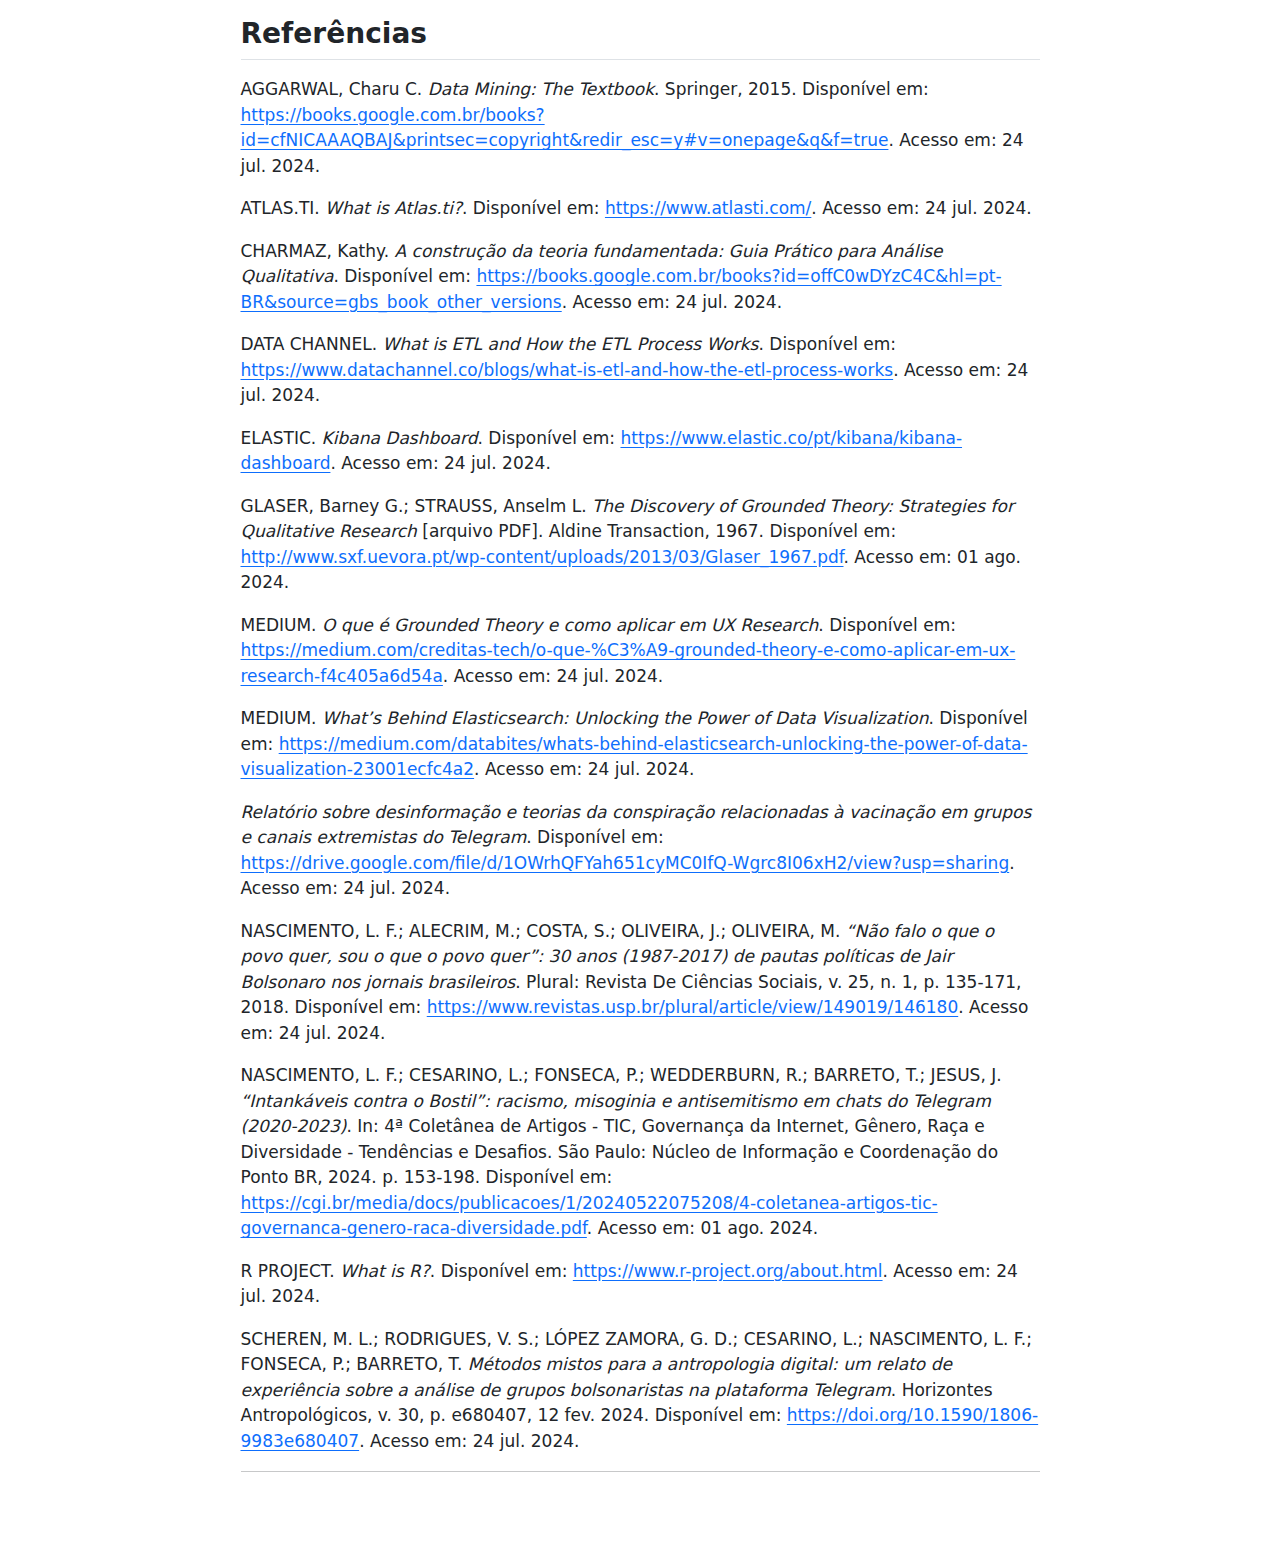
<file: referencias.html>
<!DOCTYPE html>
<html xmlns="http://www.w3.org/1999/xhtml" lang="en" xml:lang="en"><head>

<meta charset="utf-8">
<meta name="generator" content="quarto-1.4.555">

<meta name="viewport" content="width=device-width, initial-scale=1.0, user-scalable=yes">


<title>referencias</title>
<style>
code{white-space: pre-wrap;}
span.smallcaps{font-variant: small-caps;}
div.columns{display: flex; gap: min(4vw, 1.5em);}
div.column{flex: auto; overflow-x: auto;}
div.hanging-indent{margin-left: 1.5em; text-indent: -1.5em;}
ul.task-list{list-style: none;}
ul.task-list li input[type="checkbox"] {
  width: 0.8em;
  margin: 0 0.8em 0.2em -1em; /* quarto-specific, see https://github.com/quarto-dev/quarto-cli/issues/4556 */ 
  vertical-align: middle;
}
</style>


<script src="referencias_files/libs/clipboard/clipboard.min.js"></script>
<script src="referencias_files/libs/quarto-html/quarto.js"></script>
<script src="referencias_files/libs/quarto-html/popper.min.js"></script>
<script src="referencias_files/libs/quarto-html/tippy.umd.min.js"></script>
<script src="referencias_files/libs/quarto-html/anchor.min.js"></script>
<link href="referencias_files/libs/quarto-html/tippy.css" rel="stylesheet">
<link href="referencias_files/libs/quarto-html/quarto-syntax-highlighting.css" rel="stylesheet" id="quarto-text-highlighting-styles">
<script src="referencias_files/libs/bootstrap/bootstrap.min.js"></script>
<link href="referencias_files/libs/bootstrap/bootstrap-icons.css" rel="stylesheet">
<link href="referencias_files/libs/bootstrap/bootstrap.min.css" rel="stylesheet" id="quarto-bootstrap" data-mode="light">


</head>

<body class="fullcontent">

<div id="quarto-content" class="page-columns page-rows-contents page-layout-article">

<main class="content" id="quarto-document-content">




<section id="referências" class="level2">
<h2 class="anchored" data-anchor-id="referências">Referências</h2>
<p>AGGARWAL, Charu C. <em>Data Mining: The Textbook</em>. Springer, 2015. Disponível em: <a href="https://books.google.com.br/books?id=cfNICAAAQBAJ&amp;printsec=copyright&amp;redir_esc=y#v=onepage&amp;q&amp;f=true" class="uri">https://books.google.com.br/books?id=cfNICAAAQBAJ&amp;printsec=copyright&amp;redir_esc=y#v=onepage&amp;q&amp;f=true</a>. Acesso em: 24 jul. 2024.</p>
<p>ATLAS.TI. <em>What is Atlas.ti?</em>. Disponível em: <a href="https://www.atlasti.com/" class="uri">https://www.atlasti.com/</a>. Acesso em: 24 jul. 2024.</p>
<p>CHARMAZ, Kathy. <em>A construção da teoria fundamentada: Guia Prático para Análise Qualitativa</em>. Disponível em: <a href="https://books.google.com.br/books?id=offC0wDYzC4C&amp;hl=pt-BR&amp;source=gbs_book_other_versions" class="uri">https://books.google.com.br/books?id=offC0wDYzC4C&amp;hl=pt-BR&amp;source=gbs_book_other_versions</a>. Acesso em: 24 jul. 2024.</p>
<p>DATA CHANNEL. <em>What is ETL and How the ETL Process Works</em>. Disponível em: <a href="https://www.datachannel.co/blogs/what-is-etl-and-how-the-etl-process-works" class="uri">https://www.datachannel.co/blogs/what-is-etl-and-how-the-etl-process-works</a>. Acesso em: 24 jul. 2024.</p>
<p>ELASTIC. <em>Kibana Dashboard</em>. Disponível em: <a href="https://www.elastic.co/pt/kibana/kibana-dashboard" class="uri">https://www.elastic.co/pt/kibana/kibana-dashboard</a>. Acesso em: 24 jul. 2024.</p>
<p>GLASER, Barney G.; STRAUSS, Anselm L. <em>The Discovery of Grounded Theory: Strategies for Qualitative Research</em> [arquivo PDF]. Aldine Transaction, 1967. Disponível em: <a href="http://www.sxf.uevora.pt/wp-content/uploads/2013/03/Glaser_1967.pdf" class="uri">http://www.sxf.uevora.pt/wp-content/uploads/2013/03/Glaser_1967.pdf</a>. Acesso em: 01 ago. 2024.</p>
<p>MEDIUM. <em>O que é Grounded Theory e como aplicar em UX Research</em>. Disponível em: <a href="https://medium.com/creditas-tech/o-que-%C3%A9-grounded-theory-e-como-aplicar-em-ux-research-f4c405a6d54a" class="uri">https://medium.com/creditas-tech/o-que-%C3%A9-grounded-theory-e-como-aplicar-em-ux-research-f4c405a6d54a</a>. Acesso em: 24 jul. 2024.</p>
<p>MEDIUM. <em>What’s Behind Elasticsearch: Unlocking the Power of Data Visualization</em>. Disponível em: <a href="https://medium.com/databites/whats-behind-elasticsearch-unlocking-the-power-of-data-visualization-23001ecfc4a2" class="uri">https://medium.com/databites/whats-behind-elasticsearch-unlocking-the-power-of-data-visualization-23001ecfc4a2</a>. Acesso em: 24 jul. 2024.</p>
<p><em>Relatório sobre desinformação e teorias da conspiração relacionadas à vacinação em grupos e canais extremistas do Telegram</em>. Disponível em: <a href="https://drive.google.com/file/d/1OWrhQFYah651cyMC0IfQ-Wgrc8I06xH2/view?usp=sharing" class="uri">https://drive.google.com/file/d/1OWrhQFYah651cyMC0IfQ-Wgrc8I06xH2/view?usp=sharing</a>. Acesso em: 24 jul. 2024.</p>
<p>NASCIMENTO, L. F.; ALECRIM, M.; COSTA, S.; OLIVEIRA, J.; OLIVEIRA, M. <em>“Não falo o que o povo quer, sou o que o povo quer”: 30 anos (1987-2017) de pautas políticas de Jair Bolsonaro nos jornais brasileiros</em>. Plural: Revista De Ciências Sociais, v. 25, n.&nbsp;1, p.&nbsp;135-171, 2018. Disponível em: <a href="https://www.revistas.usp.br/plural/article/view/149019/146180" class="uri">https://www.revistas.usp.br/plural/article/view/149019/146180</a>. Acesso em: 24 jul. 2024.</p>
<p>NASCIMENTO, L. F.; CESARINO, L.; FONSECA, P.; WEDDERBURN, R.; BARRETO, T.; JESUS, J. <em>“Intankáveis contra o Bostil”: racismo, misoginia e antisemitismo em chats do Telegram (2020-2023)</em>. In: 4ª Coletânea de Artigos - TIC, Governança da Internet, Gênero, Raça e Diversidade - Tendências e Desafios. São Paulo: Núcleo de Informação e Coordenação do Ponto BR, 2024. p.&nbsp;153-198. Disponível em: <a href="https://cgi.br/media/docs/publicacoes/1/20240522075208/4-coletanea-artigos-tic-governanca-genero-raca-diversidade.pdf" class="uri">https://cgi.br/media/docs/publicacoes/1/20240522075208/4-coletanea-artigos-tic-governanca-genero-raca-diversidade.pdf</a>. Acesso em: 01 ago. 2024.</p>
<p>R PROJECT. <em>What is R?</em>. Disponível em: <a href="https://www.r-project.org/about.html" class="uri">https://www.r-project.org/about.html</a>. Acesso em: 24 jul. 2024.</p>
<p>SCHEREN, M. L.; RODRIGUES, V. S.; LÓPEZ ZAMORA, G. D.; CESARINO, L.; NASCIMENTO, L. F.; FONSECA, P.; BARRETO, T. <em>Métodos mistos para a antropologia digital: um relato de experiência sobre a análise de grupos bolsonaristas na plataforma Telegram</em>. Horizontes Antropológicos, v. 30, p.&nbsp;e680407, 12 fev. 2024. Disponível em: <a href="https://doi.org/10.1590/1806-9983e680407" class="uri">https://doi.org/10.1590/1806-9983e680407</a>. Acesso em: 24 jul. 2024.</p>
<hr>
</section>

</main>
<!-- /main column -->
<script id="quarto-html-after-body" type="application/javascript">
window.document.addEventListener("DOMContentLoaded", function (event) {
  const toggleBodyColorMode = (bsSheetEl) => {
    const mode = bsSheetEl.getAttribute("data-mode");
    const bodyEl = window.document.querySelector("body");
    if (mode === "dark") {
      bodyEl.classList.add("quarto-dark");
      bodyEl.classList.remove("quarto-light");
    } else {
      bodyEl.classList.add("quarto-light");
      bodyEl.classList.remove("quarto-dark");
    }
  }
  const toggleBodyColorPrimary = () => {
    const bsSheetEl = window.document.querySelector("link#quarto-bootstrap");
    if (bsSheetEl) {
      toggleBodyColorMode(bsSheetEl);
    }
  }
  toggleBodyColorPrimary();  
  const icon = "";
  const anchorJS = new window.AnchorJS();
  anchorJS.options = {
    placement: 'right',
    icon: icon
  };
  anchorJS.add('.anchored');
  const isCodeAnnotation = (el) => {
    for (const clz of el.classList) {
      if (clz.startsWith('code-annotation-')) {                     
        return true;
      }
    }
    return false;
  }
  const clipboard = new window.ClipboardJS('.code-copy-button', {
    text: function(trigger) {
      const codeEl = trigger.previousElementSibling.cloneNode(true);
      for (const childEl of codeEl.children) {
        if (isCodeAnnotation(childEl)) {
          childEl.remove();
        }
      }
      return codeEl.innerText;
    }
  });
  clipboard.on('success', function(e) {
    // button target
    const button = e.trigger;
    // don't keep focus
    button.blur();
    // flash "checked"
    button.classList.add('code-copy-button-checked');
    var currentTitle = button.getAttribute("title");
    button.setAttribute("title", "Copied!");
    let tooltip;
    if (window.bootstrap) {
      button.setAttribute("data-bs-toggle", "tooltip");
      button.setAttribute("data-bs-placement", "left");
      button.setAttribute("data-bs-title", "Copied!");
      tooltip = new bootstrap.Tooltip(button, 
        { trigger: "manual", 
          customClass: "code-copy-button-tooltip",
          offset: [0, -8]});
      tooltip.show();    
    }
    setTimeout(function() {
      if (tooltip) {
        tooltip.hide();
        button.removeAttribute("data-bs-title");
        button.removeAttribute("data-bs-toggle");
        button.removeAttribute("data-bs-placement");
      }
      button.setAttribute("title", currentTitle);
      button.classList.remove('code-copy-button-checked');
    }, 1000);
    // clear code selection
    e.clearSelection();
  });
    var localhostRegex = new RegExp(/^(?:http|https):\/\/localhost\:?[0-9]*\//);
    var mailtoRegex = new RegExp(/^mailto:/);
      var filterRegex = new RegExp('/' + window.location.host + '/');
    var isInternal = (href) => {
        return filterRegex.test(href) || localhostRegex.test(href) || mailtoRegex.test(href);
    }
    // Inspect non-navigation links and adorn them if external
 	var links = window.document.querySelectorAll('a[href]:not(.nav-link):not(.navbar-brand):not(.toc-action):not(.sidebar-link):not(.sidebar-item-toggle):not(.pagination-link):not(.no-external):not([aria-hidden]):not(.dropdown-item):not(.quarto-navigation-tool)');
    for (var i=0; i<links.length; i++) {
      const link = links[i];
      if (!isInternal(link.href)) {
        // undo the damage that might have been done by quarto-nav.js in the case of
        // links that we want to consider external
        if (link.dataset.originalHref !== undefined) {
          link.href = link.dataset.originalHref;
        }
      }
    }
  function tippyHover(el, contentFn, onTriggerFn, onUntriggerFn) {
    const config = {
      allowHTML: true,
      maxWidth: 500,
      delay: 100,
      arrow: false,
      appendTo: function(el) {
          return el.parentElement;
      },
      interactive: true,
      interactiveBorder: 10,
      theme: 'quarto',
      placement: 'bottom-start',
    };
    if (contentFn) {
      config.content = contentFn;
    }
    if (onTriggerFn) {
      config.onTrigger = onTriggerFn;
    }
    if (onUntriggerFn) {
      config.onUntrigger = onUntriggerFn;
    }
    window.tippy(el, config); 
  }
  const noterefs = window.document.querySelectorAll('a[role="doc-noteref"]');
  for (var i=0; i<noterefs.length; i++) {
    const ref = noterefs[i];
    tippyHover(ref, function() {
      // use id or data attribute instead here
      let href = ref.getAttribute('data-footnote-href') || ref.getAttribute('href');
      try { href = new URL(href).hash; } catch {}
      const id = href.replace(/^#\/?/, "");
      const note = window.document.getElementById(id);
      if (note) {
        return note.innerHTML;
      } else {
        return "";
      }
    });
  }
  const xrefs = window.document.querySelectorAll('a.quarto-xref');
  const processXRef = (id, note) => {
    // Strip column container classes
    const stripColumnClz = (el) => {
      el.classList.remove("page-full", "page-columns");
      if (el.children) {
        for (const child of el.children) {
          stripColumnClz(child);
        }
      }
    }
    stripColumnClz(note)
    if (id === null || id.startsWith('sec-')) {
      // Special case sections, only their first couple elements
      const container = document.createElement("div");
      if (note.children && note.children.length > 2) {
        container.appendChild(note.children[0].cloneNode(true));
        for (let i = 1; i < note.children.length; i++) {
          const child = note.children[i];
          if (child.tagName === "P" && child.innerText === "") {
            continue;
          } else {
            container.appendChild(child.cloneNode(true));
            break;
          }
        }
        if (window.Quarto?.typesetMath) {
          window.Quarto.typesetMath(container);
        }
        return container.innerHTML
      } else {
        if (window.Quarto?.typesetMath) {
          window.Quarto.typesetMath(note);
        }
        return note.innerHTML;
      }
    } else {
      // Remove any anchor links if they are present
      const anchorLink = note.querySelector('a.anchorjs-link');
      if (anchorLink) {
        anchorLink.remove();
      }
      if (window.Quarto?.typesetMath) {
        window.Quarto.typesetMath(note);
      }
      // TODO in 1.5, we should make sure this works without a callout special case
      if (note.classList.contains("callout")) {
        return note.outerHTML;
      } else {
        return note.innerHTML;
      }
    }
  }
  for (var i=0; i<xrefs.length; i++) {
    const xref = xrefs[i];
    tippyHover(xref, undefined, function(instance) {
      instance.disable();
      let url = xref.getAttribute('href');
      let hash = undefined; 
      if (url.startsWith('#')) {
        hash = url;
      } else {
        try { hash = new URL(url).hash; } catch {}
      }
      if (hash) {
        const id = hash.replace(/^#\/?/, "");
        const note = window.document.getElementById(id);
        if (note !== null) {
          try {
            const html = processXRef(id, note.cloneNode(true));
            instance.setContent(html);
          } finally {
            instance.enable();
            instance.show();
          }
        } else {
          // See if we can fetch this
          fetch(url.split('#')[0])
          .then(res => res.text())
          .then(html => {
            const parser = new DOMParser();
            const htmlDoc = parser.parseFromString(html, "text/html");
            const note = htmlDoc.getElementById(id);
            if (note !== null) {
              const html = processXRef(id, note);
              instance.setContent(html);
            } 
          }).finally(() => {
            instance.enable();
            instance.show();
          });
        }
      } else {
        // See if we can fetch a full url (with no hash to target)
        // This is a special case and we should probably do some content thinning / targeting
        fetch(url)
        .then(res => res.text())
        .then(html => {
          const parser = new DOMParser();
          const htmlDoc = parser.parseFromString(html, "text/html");
          const note = htmlDoc.querySelector('main.content');
          if (note !== null) {
            // This should only happen for chapter cross references
            // (since there is no id in the URL)
            // remove the first header
            if (note.children.length > 0 && note.children[0].tagName === "HEADER") {
              note.children[0].remove();
            }
            const html = processXRef(null, note);
            instance.setContent(html);
          } 
        }).finally(() => {
          instance.enable();
          instance.show();
        });
      }
    }, function(instance) {
    });
  }
      let selectedAnnoteEl;
      const selectorForAnnotation = ( cell, annotation) => {
        let cellAttr = 'data-code-cell="' + cell + '"';
        let lineAttr = 'data-code-annotation="' +  annotation + '"';
        const selector = 'span[' + cellAttr + '][' + lineAttr + ']';
        return selector;
      }
      const selectCodeLines = (annoteEl) => {
        const doc = window.document;
        const targetCell = annoteEl.getAttribute("data-target-cell");
        const targetAnnotation = annoteEl.getAttribute("data-target-annotation");
        const annoteSpan = window.document.querySelector(selectorForAnnotation(targetCell, targetAnnotation));
        const lines = annoteSpan.getAttribute("data-code-lines").split(",");
        const lineIds = lines.map((line) => {
          return targetCell + "-" + line;
        })
        let top = null;
        let height = null;
        let parent = null;
        if (lineIds.length > 0) {
            //compute the position of the single el (top and bottom and make a div)
            const el = window.document.getElementById(lineIds[0]);
            top = el.offsetTop;
            height = el.offsetHeight;
            parent = el.parentElement.parentElement;
          if (lineIds.length > 1) {
            const lastEl = window.document.getElementById(lineIds[lineIds.length - 1]);
            const bottom = lastEl.offsetTop + lastEl.offsetHeight;
            height = bottom - top;
          }
          if (top !== null && height !== null && parent !== null) {
            // cook up a div (if necessary) and position it 
            let div = window.document.getElementById("code-annotation-line-highlight");
            if (div === null) {
              div = window.document.createElement("div");
              div.setAttribute("id", "code-annotation-line-highlight");
              div.style.position = 'absolute';
              parent.appendChild(div);
            }
            div.style.top = top - 2 + "px";
            div.style.height = height + 4 + "px";
            div.style.left = 0;
            let gutterDiv = window.document.getElementById("code-annotation-line-highlight-gutter");
            if (gutterDiv === null) {
              gutterDiv = window.document.createElement("div");
              gutterDiv.setAttribute("id", "code-annotation-line-highlight-gutter");
              gutterDiv.style.position = 'absolute';
              const codeCell = window.document.getElementById(targetCell);
              const gutter = codeCell.querySelector('.code-annotation-gutter');
              gutter.appendChild(gutterDiv);
            }
            gutterDiv.style.top = top - 2 + "px";
            gutterDiv.style.height = height + 4 + "px";
          }
          selectedAnnoteEl = annoteEl;
        }
      };
      const unselectCodeLines = () => {
        const elementsIds = ["code-annotation-line-highlight", "code-annotation-line-highlight-gutter"];
        elementsIds.forEach((elId) => {
          const div = window.document.getElementById(elId);
          if (div) {
            div.remove();
          }
        });
        selectedAnnoteEl = undefined;
      };
        // Handle positioning of the toggle
    window.addEventListener(
      "resize",
      throttle(() => {
        elRect = undefined;
        if (selectedAnnoteEl) {
          selectCodeLines(selectedAnnoteEl);
        }
      }, 10)
    );
    function throttle(fn, ms) {
    let throttle = false;
    let timer;
      return (...args) => {
        if(!throttle) { // first call gets through
            fn.apply(this, args);
            throttle = true;
        } else { // all the others get throttled
            if(timer) clearTimeout(timer); // cancel #2
            timer = setTimeout(() => {
              fn.apply(this, args);
              timer = throttle = false;
            }, ms);
        }
      };
    }
      // Attach click handler to the DT
      const annoteDls = window.document.querySelectorAll('dt[data-target-cell]');
      for (const annoteDlNode of annoteDls) {
        annoteDlNode.addEventListener('click', (event) => {
          const clickedEl = event.target;
          if (clickedEl !== selectedAnnoteEl) {
            unselectCodeLines();
            const activeEl = window.document.querySelector('dt[data-target-cell].code-annotation-active');
            if (activeEl) {
              activeEl.classList.remove('code-annotation-active');
            }
            selectCodeLines(clickedEl);
            clickedEl.classList.add('code-annotation-active');
          } else {
            // Unselect the line
            unselectCodeLines();
            clickedEl.classList.remove('code-annotation-active');
          }
        });
      }
  const findCites = (el) => {
    const parentEl = el.parentElement;
    if (parentEl) {
      const cites = parentEl.dataset.cites;
      if (cites) {
        return {
          el,
          cites: cites.split(' ')
        };
      } else {
        return findCites(el.parentElement)
      }
    } else {
      return undefined;
    }
  };
  var bibliorefs = window.document.querySelectorAll('a[role="doc-biblioref"]');
  for (var i=0; i<bibliorefs.length; i++) {
    const ref = bibliorefs[i];
    const citeInfo = findCites(ref);
    if (citeInfo) {
      tippyHover(citeInfo.el, function() {
        var popup = window.document.createElement('div');
        citeInfo.cites.forEach(function(cite) {
          var citeDiv = window.document.createElement('div');
          citeDiv.classList.add('hanging-indent');
          citeDiv.classList.add('csl-entry');
          var biblioDiv = window.document.getElementById('ref-' + cite);
          if (biblioDiv) {
            citeDiv.innerHTML = biblioDiv.innerHTML;
          }
          popup.appendChild(citeDiv);
        });
        return popup.innerHTML;
      });
    }
  }
});
</script>
</div> <!-- /content -->




</body></html>
</file>
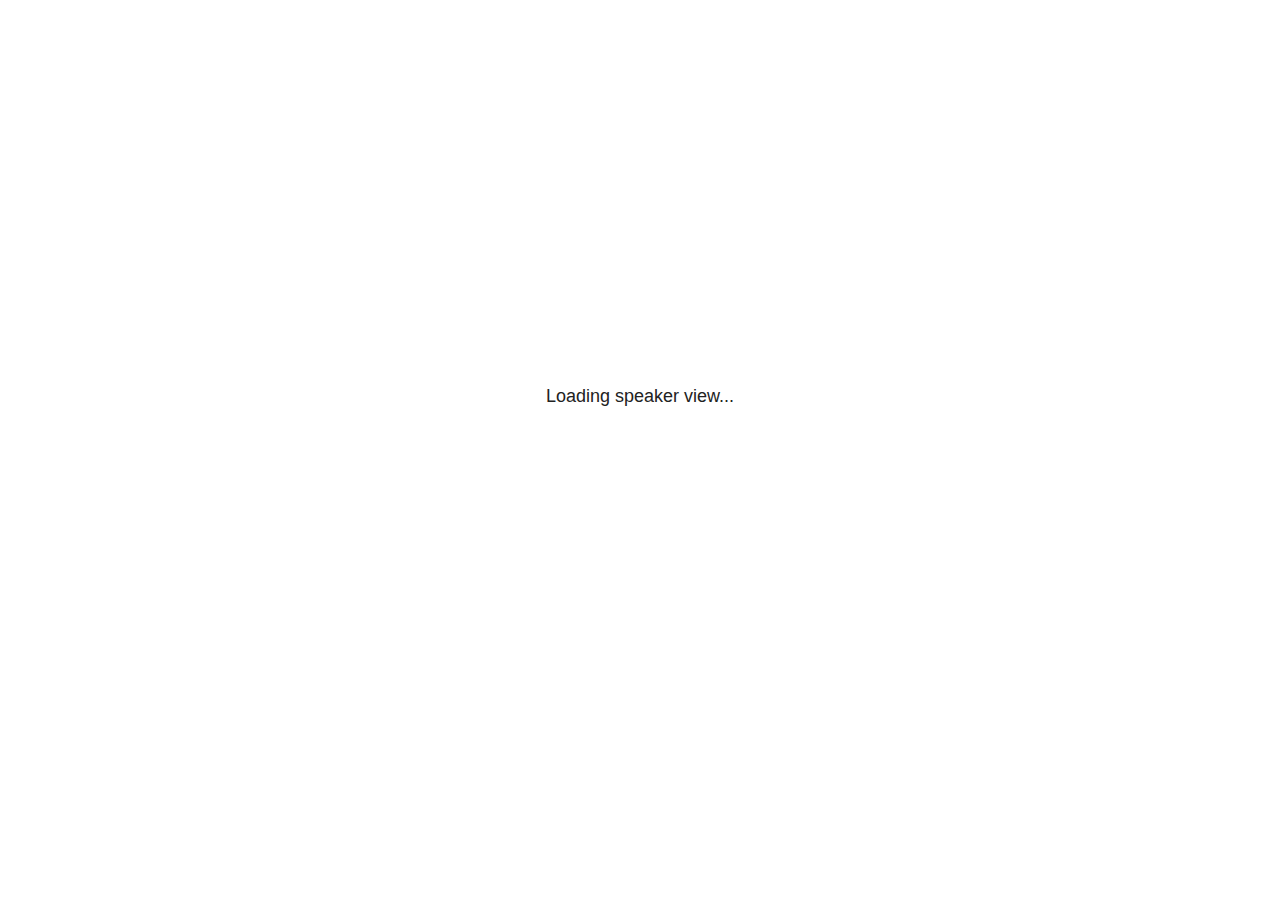
<file: apresentacao_files/libs/revealjs/plugin/notes/speaker-view.html>
<!--
	NOTE: You need to build the notes plugin after making changes to this file.
-->
<html lang="en">
	<head>
		<meta charset="utf-8">

		<title>reveal.js - Speaker View</title>

		<style>
			body {
				font-family: Helvetica;
				font-size: 18px;
			}

			#current-slide,
			#upcoming-slide,
			#speaker-controls {
				padding: 6px;
				box-sizing: border-box;
				-moz-box-sizing: border-box;
			}

			#current-slide iframe,
			#upcoming-slide iframe {
				width: 100%;
				height: 100%;
				border: 1px solid #ddd;
			}

			#current-slide .label,
			#upcoming-slide .label {
				position: absolute;
				top: 10px;
				left: 10px;
				z-index: 2;
			}

			#connection-status {
				position: absolute;
				top: 0;
				left: 0;
				width: 100%;
				height: 100%;
				z-index: 20;
				padding: 30% 20% 20% 20%;
				font-size: 18px;
				color: #222;
				background: #fff;
				text-align: center;
				box-sizing: border-box;
				line-height: 1.4;
			}

			.overlay-element {
				height: 34px;
				line-height: 34px;
				padding: 0 10px;
				text-shadow: none;
				background: rgba( 220, 220, 220, 0.8 );
				color: #222;
				font-size: 14px;
			}

			.overlay-element.interactive:hover {
				background: rgba( 220, 220, 220, 1 );
			}

			#current-slide {
				position: absolute;
				width: 60%;
				height: 100%;
				top: 0;
				left: 0;
				padding-right: 0;
			}

			#upcoming-slide {
				position: absolute;
				width: 40%;
				height: 40%;
				right: 0;
				top: 0;
			}

			/* Speaker controls */
			#speaker-controls {
				position: absolute;
				top: 40%;
				right: 0;
				width: 40%;
				height: 60%;
				overflow: auto;
				font-size: 18px;
			}

				.speaker-controls-time.hidden,
				.speaker-controls-notes.hidden {
					display: none;
				}

				.speaker-controls-time .label,
				.speaker-controls-pace .label,
				.speaker-controls-notes .label {
					text-transform: uppercase;
					font-weight: normal;
					font-size: 0.66em;
					color: #666;
					margin: 0;
				}

				.speaker-controls-time, .speaker-controls-pace {
					border-bottom: 1px solid rgba( 200, 200, 200, 0.5 );
					margin-bottom: 10px;
					padding: 10px 16px;
					padding-bottom: 20px;
					cursor: pointer;
				}

				.speaker-controls-time .reset-button {
					opacity: 0;
					float: right;
					color: #666;
					text-decoration: none;
				}
				.speaker-controls-time:hover .reset-button {
					opacity: 1;
				}

				.speaker-controls-time .timer,
				.speaker-controls-time .clock {
					width: 50%;
				}

				.speaker-controls-time .timer,
				.speaker-controls-time .clock,
				.speaker-controls-time .pacing .hours-value,
				.speaker-controls-time .pacing .minutes-value,
				.speaker-controls-time .pacing .seconds-value {
					font-size: 1.9em;
				}

				.speaker-controls-time .timer {
					float: left;
				}

				.speaker-controls-time .clock {
					float: right;
					text-align: right;
				}

				.speaker-controls-time span.mute {
					opacity: 0.3;
				}

				.speaker-controls-time .pacing-title {
					margin-top: 5px;
				}

				.speaker-controls-time .pacing.ahead {
					color: blue;
				}

				.speaker-controls-time .pacing.on-track {
					color: green;
				}

				.speaker-controls-time .pacing.behind {
					color: red;
				}

				.speaker-controls-notes {
					padding: 10px 16px;
				}

				.speaker-controls-notes .value {
					margin-top: 5px;
					line-height: 1.4;
					font-size: 1.2em;
				}

			/* Layout selector */
			#speaker-layout {
				position: absolute;
				top: 10px;
				right: 10px;
				color: #222;
				z-index: 10;
			}
				#speaker-layout select {
					position: absolute;
					width: 100%;
					height: 100%;
					top: 0;
					left: 0;
					border: 0;
					box-shadow: 0;
					cursor: pointer;
					opacity: 0;

					font-size: 1em;
					background-color: transparent;

					-moz-appearance: none;
					-webkit-appearance: none;
					-webkit-tap-highlight-color: rgba(0, 0, 0, 0);
				}

				#speaker-layout select:focus {
					outline: none;
					box-shadow: none;
				}

			.clear {
				clear: both;
			}

			/* Speaker layout: Wide */
			body[data-speaker-layout="wide"] #current-slide,
			body[data-speaker-layout="wide"] #upcoming-slide {
				width: 50%;
				height: 45%;
				padding: 6px;
			}

			body[data-speaker-layout="wide"] #current-slide {
				top: 0;
				left: 0;
			}

			body[data-speaker-layout="wide"] #upcoming-slide {
				top: 0;
				left: 50%;
			}

			body[data-speaker-layout="wide"] #speaker-controls {
				top: 45%;
				left: 0;
				width: 100%;
				height: 50%;
				font-size: 1.25em;
			}

			/* Speaker layout: Tall */
			body[data-speaker-layout="tall"] #current-slide,
			body[data-speaker-layout="tall"] #upcoming-slide {
				width: 45%;
				height: 50%;
				padding: 6px;
			}

			body[data-speaker-layout="tall"] #current-slide {
				top: 0;
				left: 0;
			}

			body[data-speaker-layout="tall"] #upcoming-slide {
				top: 50%;
				left: 0;
			}

			body[data-speaker-layout="tall"] #speaker-controls {
				padding-top: 40px;
				top: 0;
				left: 45%;
				width: 55%;
				height: 100%;
				font-size: 1.25em;
			}

			/* Speaker layout: Notes only */
			body[data-speaker-layout="notes-only"] #current-slide,
			body[data-speaker-layout="notes-only"] #upcoming-slide {
				display: none;
			}

			body[data-speaker-layout="notes-only"] #speaker-controls {
				padding-top: 40px;
				top: 0;
				left: 0;
				width: 100%;
				height: 100%;
				font-size: 1.25em;
			}

			@media screen and (max-width: 1080px) {
				body[data-speaker-layout="default"] #speaker-controls {
					font-size: 16px;
				}
			}

			@media screen and (max-width: 900px) {
				body[data-speaker-layout="default"] #speaker-controls {
					font-size: 14px;
				}
			}

			@media screen and (max-width: 800px) {
				body[data-speaker-layout="default"] #speaker-controls {
					font-size: 12px;
				}
			}

		</style>
	</head>

	<body>

		<div id="connection-status">Loading speaker view...</div>

		<div id="current-slide"></div>
		<div id="upcoming-slide"><span class="overlay-element label">Upcoming</span></div>
		<div id="speaker-controls">
			<div class="speaker-controls-time">
				<h4 class="label">Time <span class="reset-button">Click to Reset</span></h4>
				<div class="clock">
					<span class="clock-value">0:00 AM</span>
				</div>
				<div class="timer">
					<span class="hours-value">00</span><span class="minutes-value">:00</span><span class="seconds-value">:00</span>
				</div>
				<div class="clear"></div>

				<h4 class="label pacing-title" style="display: none">Pacing – Time to finish current slide</h4>
				<div class="pacing" style="display: none">
					<span class="hours-value">00</span><span class="minutes-value">:00</span><span class="seconds-value">:00</span>
				</div>
			</div>

			<div class="speaker-controls-notes hidden">
				<h4 class="label">Notes</h4>
				<div class="value"></div>
			</div>
		</div>
		<div id="speaker-layout" class="overlay-element interactive">
			<span class="speaker-layout-label"></span>
			<select class="speaker-layout-dropdown"></select>
		</div>

		<script>

			(function() {

				var notes,
					notesValue,
					currentState,
					currentSlide,
					upcomingSlide,
					layoutLabel,
					layoutDropdown,
					pendingCalls = {},
					lastRevealApiCallId = 0,
					connected = false,
					whitelistedWindows = [window.opener];

				var SPEAKER_LAYOUTS = {
					'default': 'Default',
					'wide': 'Wide',
					'tall': 'Tall',
					'notes-only': 'Notes only'
				};

				setupLayout();

				var connectionStatus = document.querySelector( '#connection-status' );
				var connectionTimeout = setTimeout( function() {
					connectionStatus.innerHTML = 'Error connecting to main window.<br>Please try closing and reopening the speaker view.';
				}, 5000 );
;
				window.addEventListener( 'message', function( event ) {

					// Validate the origin of this message to prevent XSS
					if( window.location.origin !== event.origin && whitelistedWindows.indexOf( event.source ) === -1 ) {
						return;
					}

					clearTimeout( connectionTimeout );
					connectionStatus.style.display = 'none';

					var data = JSON.parse( event.data );

					// The overview mode is only useful to the reveal.js instance
					// where navigation occurs so we don't sync it
					if( data.state ) delete data.state.overview;

					// Messages sent by the notes plugin inside of the main window
					if( data && data.namespace === 'reveal-notes' ) {
						if( data.type === 'connect' ) {
							handleConnectMessage( data );
						}
						else if( data.type === 'state' ) {
							handleStateMessage( data );
						}
						else if( data.type === 'return' ) {
							pendingCalls[data.callId](data.result);
							delete pendingCalls[data.callId];
						}
					}
					// Messages sent by the reveal.js inside of the current slide preview
					else if( data && data.namespace === 'reveal' ) {
						if( /ready/.test( data.eventName ) ) {
							// Send a message back to notify that the handshake is complete
							window.opener.postMessage( JSON.stringify({ namespace: 'reveal-notes', type: 'connected'} ), '*' );
						}
						else if( /slidechanged|fragmentshown|fragmenthidden|paused|resumed/.test( data.eventName ) && currentState !== JSON.stringify( data.state ) ) {

							dispatchStateToMainWindow( data.state );

						}
					}

				} );

				/**
				 * Updates the presentation in the main window to match the state
				 * of the presentation in the notes window.
				 */
				const dispatchStateToMainWindow = debounce(( state ) => {
					window.opener.postMessage( JSON.stringify({ method: 'setState', args: [ state ]} ), '*' );
				}, 500);

				/**
				 * Asynchronously calls the Reveal.js API of the main frame.
				 */
				function callRevealApi( methodName, methodArguments, callback ) {

					var callId = ++lastRevealApiCallId;
					pendingCalls[callId] = callback;
					window.opener.postMessage( JSON.stringify( {
						namespace: 'reveal-notes',
						type: 'call',
						callId: callId,
						methodName: methodName,
						arguments: methodArguments
					} ), '*' );

				}

				/**
				 * Called when the main window is trying to establish a
				 * connection.
				 */
				function handleConnectMessage( data ) {

					if( connected === false ) {
						connected = true;

						setupIframes( data );
						setupKeyboard();
						setupNotes();
						setupTimer();
						setupHeartbeat();
					}

				}

				/**
				 * Called when the main window sends an updated state.
				 */
				function handleStateMessage( data ) {

					// Store the most recently set state to avoid circular loops
					// applying the same state
					currentState = JSON.stringify( data.state );

					// No need for updating the notes in case of fragment changes
					if ( data.notes ) {
						notes.classList.remove( 'hidden' );
						notesValue.style.whiteSpace = data.whitespace;
						if( data.markdown ) {
							notesValue.innerHTML = marked( data.notes );
						}
						else {
							notesValue.innerHTML = data.notes;
						}
					}
					else {
						notes.classList.add( 'hidden' );
					}

					// Update the note slides
					currentSlide.contentWindow.postMessage( JSON.stringify({ method: 'setState', args: [ data.state ] }), '*' );
					upcomingSlide.contentWindow.postMessage( JSON.stringify({ method: 'setState', args: [ data.state ] }), '*' );
					upcomingSlide.contentWindow.postMessage( JSON.stringify({ method: 'next' }), '*' );

				}

				// Limit to max one state update per X ms
				handleStateMessage = debounce( handleStateMessage, 200 );

				/**
				 * Forward keyboard events to the current slide window.
				 * This enables keyboard events to work even if focus
				 * isn't set on the current slide iframe.
				 *
				 * Block F5 default handling, it reloads and disconnects
				 * the speaker notes window.
				 */
				function setupKeyboard() {

					document.addEventListener( 'keydown', function( event ) {
						if( event.keyCode === 116 || ( event.metaKey && event.keyCode === 82 ) ) {
							event.preventDefault();
							return false;
						}
						currentSlide.contentWindow.postMessage( JSON.stringify({ method: 'triggerKey', args: [ event.keyCode ] }), '*' );
					} );

				}

				/**
				 * Creates the preview iframes.
				 */
				function setupIframes( data ) {

					var params = [
						'receiver',
						'progress=false',
						'history=false',
						'transition=none',
						'autoSlide=0',
						'backgroundTransition=none'
					].join( '&' );

					var urlSeparator = /\?/.test(data.url) ? '&' : '?';
					var hash = '#/' + data.state.indexh + '/' + data.state.indexv;
					var currentURL = data.url + urlSeparator + params + '&postMessageEvents=true' + hash;
					var upcomingURL = data.url + urlSeparator + params + '&controls=false' + hash;

					currentSlide = document.createElement( 'iframe' );
					currentSlide.setAttribute( 'width', 1280 );
					currentSlide.setAttribute( 'height', 1024 );
					currentSlide.setAttribute( 'src', currentURL );
					document.querySelector( '#current-slide' ).appendChild( currentSlide );

					upcomingSlide = document.createElement( 'iframe' );
					upcomingSlide.setAttribute( 'width', 640 );
					upcomingSlide.setAttribute( 'height', 512 );
					upcomingSlide.setAttribute( 'src', upcomingURL );
					document.querySelector( '#upcoming-slide' ).appendChild( upcomingSlide );

					whitelistedWindows.push( currentSlide.contentWindow, upcomingSlide.contentWindow );

				}

				/**
				 * Setup the notes UI.
				 */
				function setupNotes() {

					notes = document.querySelector( '.speaker-controls-notes' );
					notesValue = document.querySelector( '.speaker-controls-notes .value' );

				}

				/**
				 * We send out a heartbeat at all times to ensure we can
				 * reconnect with the main presentation window after reloads.
				 */
				function setupHeartbeat() {

					setInterval( () => {
						window.opener.postMessage( JSON.stringify({ namespace: 'reveal-notes', type: 'heartbeat'} ), '*' );
					}, 1000 );

				}

				function getTimings( callback ) {

					callRevealApi( 'getSlidesAttributes', [], function ( slideAttributes ) {
						callRevealApi( 'getConfig', [], function ( config ) {
							var totalTime = config.totalTime;
							var minTimePerSlide = config.minimumTimePerSlide || 0;
							var defaultTiming = config.defaultTiming;
							if ((defaultTiming == null) && (totalTime == null)) {
								callback(null);
								return;
							}
							// Setting totalTime overrides defaultTiming
							if (totalTime) {
								defaultTiming = 0;
							}
							var timings = [];
							for ( var i in slideAttributes ) {
								var slide = slideAttributes[ i ];
								var timing = defaultTiming;
								if( slide.hasOwnProperty( 'data-timing' )) {
									var t = slide[ 'data-timing' ];
									timing = parseInt(t);
									if( isNaN(timing) ) {
										console.warn("Could not parse timing '" + t + "' of slide " + i + "; using default of " + defaultTiming);
										timing = defaultTiming;
									}
								}
								timings.push(timing);
							}
							if ( totalTime ) {
								// After we've allocated time to individual slides, we summarize it and
								// subtract it from the total time
								var remainingTime = totalTime - timings.reduce( function(a, b) { return a + b; }, 0 );
								// The remaining time is divided by the number of slides that have 0 seconds
								// allocated at the moment, giving the average time-per-slide on the remaining slides
								var remainingSlides = (timings.filter( function(x) { return x == 0 }) ).length
								var timePerSlide = Math.round( remainingTime / remainingSlides, 0 )
								// And now we replace every zero-value timing with that average
								timings = timings.map( function(x) { return (x==0 ? timePerSlide : x) } );
							}
							var slidesUnderMinimum = timings.filter( function(x) { return (x < minTimePerSlide) } ).length
							if ( slidesUnderMinimum ) {
								message = "The pacing time for " + slidesUnderMinimum + " slide(s) is under the configured minimum of " + minTimePerSlide + " seconds. Check the data-timing attribute on individual slides, or consider increasing the totalTime or minimumTimePerSlide configuration options (or removing some slides).";
								alert(message);
							}
							callback( timings );
						} );
					} );

				}

				/**
				 * Return the number of seconds allocated for presenting
				 * all slides up to and including this one.
				 */
				function getTimeAllocated( timings, callback ) {

					callRevealApi( 'getSlidePastCount', [], function ( currentSlide ) {
						var allocated = 0;
						for (var i in timings.slice(0, currentSlide + 1)) {
							allocated += timings[i];
						}
						callback( allocated );
					} );

				}

				/**
				 * Create the timer and clock and start updating them
				 * at an interval.
				 */
				function setupTimer() {

					var start = new Date(),
					timeEl = document.querySelector( '.speaker-controls-time' ),
					clockEl = timeEl.querySelector( '.clock-value' ),
					hoursEl = timeEl.querySelector( '.hours-value' ),
					minutesEl = timeEl.querySelector( '.minutes-value' ),
					secondsEl = timeEl.querySelector( '.seconds-value' ),
					pacingTitleEl = timeEl.querySelector( '.pacing-title' ),
					pacingEl = timeEl.querySelector( '.pacing' ),
					pacingHoursEl = pacingEl.querySelector( '.hours-value' ),
					pacingMinutesEl = pacingEl.querySelector( '.minutes-value' ),
					pacingSecondsEl = pacingEl.querySelector( '.seconds-value' );

					var timings = null;
					getTimings( function ( _timings ) {

						timings = _timings;
						if (_timings !== null) {
							pacingTitleEl.style.removeProperty('display');
							pacingEl.style.removeProperty('display');
						}

						// Update once directly
						_updateTimer();

						// Then update every second
						setInterval( _updateTimer, 1000 );

					} );


					function _resetTimer() {

						if (timings == null) {
							start = new Date();
							_updateTimer();
						}
						else {
							// Reset timer to beginning of current slide
							getTimeAllocated( timings, function ( slideEndTimingSeconds ) {
								var slideEndTiming = slideEndTimingSeconds * 1000;
								callRevealApi( 'getSlidePastCount', [], function ( currentSlide ) {
									var currentSlideTiming = timings[currentSlide] * 1000;
									var previousSlidesTiming = slideEndTiming - currentSlideTiming;
									var now = new Date();
									start = new Date(now.getTime() - previousSlidesTiming);
									_updateTimer();
								} );
							} );
						}

					}

					timeEl.addEventListener( 'click', function() {
						_resetTimer();
						return false;
					} );

					function _displayTime( hrEl, minEl, secEl, time) {

						var sign = Math.sign(time) == -1 ? "-" : "";
						time = Math.abs(Math.round(time / 1000));
						var seconds = time % 60;
						var minutes = Math.floor( time / 60 ) % 60 ;
						var hours = Math.floor( time / ( 60 * 60 )) ;
						hrEl.innerHTML = sign + zeroPadInteger( hours );
						if (hours == 0) {
							hrEl.classList.add( 'mute' );
						}
						else {
							hrEl.classList.remove( 'mute' );
						}
						minEl.innerHTML = ':' + zeroPadInteger( minutes );
						if (hours == 0 && minutes == 0) {
							minEl.classList.add( 'mute' );
						}
						else {
							minEl.classList.remove( 'mute' );
						}
						secEl.innerHTML = ':' + zeroPadInteger( seconds );
					}

					function _updateTimer() {

						var diff, hours, minutes, seconds,
						now = new Date();

						diff = now.getTime() - start.getTime();

						clockEl.innerHTML = now.toLocaleTimeString( 'en-US', { hour12: true, hour: '2-digit', minute:'2-digit' } );
						_displayTime( hoursEl, minutesEl, secondsEl, diff );
						if (timings !== null) {
							_updatePacing(diff);
						}

					}

					function _updatePacing(diff) {

						getTimeAllocated( timings, function ( slideEndTimingSeconds ) {
							var slideEndTiming = slideEndTimingSeconds * 1000;

							callRevealApi( 'getSlidePastCount', [], function ( currentSlide ) {
								var currentSlideTiming = timings[currentSlide] * 1000;
								var timeLeftCurrentSlide = slideEndTiming - diff;
								if (timeLeftCurrentSlide < 0) {
									pacingEl.className = 'pacing behind';
								}
								else if (timeLeftCurrentSlide < currentSlideTiming) {
									pacingEl.className = 'pacing on-track';
								}
								else {
									pacingEl.className = 'pacing ahead';
								}
								_displayTime( pacingHoursEl, pacingMinutesEl, pacingSecondsEl, timeLeftCurrentSlide );
							} );
						} );
					}

				}

				/**
				 * Sets up the speaker view layout and layout selector.
				 */
				function setupLayout() {

					layoutDropdown = document.querySelector( '.speaker-layout-dropdown' );
					layoutLabel = document.querySelector( '.speaker-layout-label' );

					// Render the list of available layouts
					for( var id in SPEAKER_LAYOUTS ) {
						var option = document.createElement( 'option' );
						option.setAttribute( 'value', id );
						option.textContent = SPEAKER_LAYOUTS[ id ];
						layoutDropdown.appendChild( option );
					}

					// Monitor the dropdown for changes
					layoutDropdown.addEventListener( 'change', function( event ) {

						setLayout( layoutDropdown.value );

					}, false );

					// Restore any currently persisted layout
					setLayout( getLayout() );

				}

				/**
				 * Sets a new speaker view layout. The layout is persisted
				 * in local storage.
				 */
				function setLayout( value ) {

					var title = SPEAKER_LAYOUTS[ value ];

					layoutLabel.innerHTML = 'Layout' + ( title ? ( ': ' + title ) : '' );
					layoutDropdown.value = value;

					document.body.setAttribute( 'data-speaker-layout', value );

					// Persist locally
					if( supportsLocalStorage() ) {
						window.localStorage.setItem( 'reveal-speaker-layout', value );
					}

				}

				/**
				 * Returns the ID of the most recently set speaker layout
				 * or our default layout if none has been set.
				 */
				function getLayout() {

					if( supportsLocalStorage() ) {
						var layout = window.localStorage.getItem( 'reveal-speaker-layout' );
						if( layout ) {
							return layout;
						}
					}

					// Default to the first record in the layouts hash
					for( var id in SPEAKER_LAYOUTS ) {
						return id;
					}

				}

				function supportsLocalStorage() {

					try {
						localStorage.setItem('test', 'test');
						localStorage.removeItem('test');
						return true;
					}
					catch( e ) {
						return false;
					}

				}

				function zeroPadInteger( num ) {

					var str = '00' + parseInt( num );
					return str.substring( str.length - 2 );

				}

				/**
				 * Limits the frequency at which a function can be called.
				 */
				function debounce( fn, ms ) {

					var lastTime = 0,
						timeout;

					return function() {

						var args = arguments;
						var context = this;

						clearTimeout( timeout );

						var timeSinceLastCall = Date.now() - lastTime;
						if( timeSinceLastCall > ms ) {
							fn.apply( context, args );
							lastTime = Date.now();
						}
						else {
							timeout = setTimeout( function() {
								fn.apply( context, args );
								lastTime = Date.now();
							}, ms - timeSinceLastCall );
						}

					}

				}

			})();

		</script>
	</body>
</html>
</file>
<file: referencias_files/libs/quarto-html/tippy.css>
.tippy-box[data-animation=fade][data-state=hidden]{opacity:0}[data-tippy-root]{max-width:calc(100vw - 10px)}.tippy-box{position:relative;background-color:#333;color:#fff;border-radius:4px;font-size:14px;line-height:1.4;white-space:normal;outline:0;transition-property:transform,visibility,opacity}.tippy-box[data-placement^=top]>.tippy-arrow{bottom:0}.tippy-box[data-placement^=top]>.tippy-arrow:before{bottom:-7px;left:0;border-width:8px 8px 0;border-top-color:initial;transform-origin:center top}.tippy-box[data-placement^=bottom]>.tippy-arrow{top:0}.tippy-box[data-placement^=bottom]>.tippy-arrow:before{top:-7px;left:0;border-width:0 8px 8px;border-bottom-color:initial;transform-origin:center bottom}.tippy-box[data-placement^=left]>.tippy-arrow{right:0}.tippy-box[data-placement^=left]>.tippy-arrow:before{border-width:8px 0 8px 8px;border-left-color:initial;right:-7px;transform-origin:center left}.tippy-box[data-placement^=right]>.tippy-arrow{left:0}.tippy-box[data-placement^=right]>.tippy-arrow:before{left:-7px;border-width:8px 8px 8px 0;border-right-color:initial;transform-origin:center right}.tippy-box[data-inertia][data-state=visible]{transition-timing-function:cubic-bezier(.54,1.5,.38,1.11)}.tippy-arrow{width:16px;height:16px;color:#333}.tippy-arrow:before{content:"";position:absolute;border-color:transparent;border-style:solid}.tippy-content{position:relative;padding:5px 9px;z-index:1}
</file>
<file: referencias_files/libs/quarto-html/quarto-syntax-highlighting.css>
/* quarto syntax highlight colors */
:root {
  --quarto-hl-ot-color: #003B4F;
  --quarto-hl-at-color: #657422;
  --quarto-hl-ss-color: #20794D;
  --quarto-hl-an-color: #5E5E5E;
  --quarto-hl-fu-color: #4758AB;
  --quarto-hl-st-color: #20794D;
  --quarto-hl-cf-color: #003B4F;
  --quarto-hl-op-color: #5E5E5E;
  --quarto-hl-er-color: #AD0000;
  --quarto-hl-bn-color: #AD0000;
  --quarto-hl-al-color: #AD0000;
  --quarto-hl-va-color: #111111;
  --quarto-hl-bu-color: inherit;
  --quarto-hl-ex-color: inherit;
  --quarto-hl-pp-color: #AD0000;
  --quarto-hl-in-color: #5E5E5E;
  --quarto-hl-vs-color: #20794D;
  --quarto-hl-wa-color: #5E5E5E;
  --quarto-hl-do-color: #5E5E5E;
  --quarto-hl-im-color: #00769E;
  --quarto-hl-ch-color: #20794D;
  --quarto-hl-dt-color: #AD0000;
  --quarto-hl-fl-color: #AD0000;
  --quarto-hl-co-color: #5E5E5E;
  --quarto-hl-cv-color: #5E5E5E;
  --quarto-hl-cn-color: #8f5902;
  --quarto-hl-sc-color: #5E5E5E;
  --quarto-hl-dv-color: #AD0000;
  --quarto-hl-kw-color: #003B4F;
}

/* other quarto variables */
:root {
  --quarto-font-monospace: SFMono-Regular, Menlo, Monaco, Consolas, "Liberation Mono", "Courier New", monospace;
}

pre > code.sourceCode > span {
  color: #003B4F;
}

code span {
  color: #003B4F;
}

code.sourceCode > span {
  color: #003B4F;
}

div.sourceCode,
div.sourceCode pre.sourceCode {
  color: #003B4F;
}

code span.ot {
  color: #003B4F;
  font-style: inherit;
}

code span.at {
  color: #657422;
  font-style: inherit;
}

code span.ss {
  color: #20794D;
  font-style: inherit;
}

code span.an {
  color: #5E5E5E;
  font-style: inherit;
}

code span.fu {
  color: #4758AB;
  font-style: inherit;
}

code span.st {
  color: #20794D;
  font-style: inherit;
}

code span.cf {
  color: #003B4F;
  font-style: inherit;
}

code span.op {
  color: #5E5E5E;
  font-style: inherit;
}

code span.er {
  color: #AD0000;
  font-style: inherit;
}

code span.bn {
  color: #AD0000;
  font-style: inherit;
}

code span.al {
  color: #AD0000;
  font-style: inherit;
}

code span.va {
  color: #111111;
  font-style: inherit;
}

code span.bu {
  font-style: inherit;
}

code span.ex {
  font-style: inherit;
}

code span.pp {
  color: #AD0000;
  font-style: inherit;
}

code span.in {
  color: #5E5E5E;
  font-style: inherit;
}

code span.vs {
  color: #20794D;
  font-style: inherit;
}

code span.wa {
  color: #5E5E5E;
  font-style: italic;
}

code span.do {
  color: #5E5E5E;
  font-style: italic;
}

code span.im {
  color: #00769E;
  font-style: inherit;
}

code span.ch {
  color: #20794D;
  font-style: inherit;
}

code span.dt {
  color: #AD0000;
  font-style: inherit;
}

code span.fl {
  color: #AD0000;
  font-style: inherit;
}

code span.co {
  color: #5E5E5E;
  font-style: inherit;
}

code span.cv {
  color: #5E5E5E;
  font-style: italic;
}

code span.cn {
  color: #8f5902;
  font-style: inherit;
}

code span.sc {
  color: #5E5E5E;
  font-style: inherit;
}

code span.dv {
  color: #AD0000;
  font-style: inherit;
}

code span.kw {
  color: #003B4F;
  font-style: inherit;
}

.prevent-inlining {
  content: "</";
}

/*# sourceMappingURL=debc5d5d77c3f9108843748ff7464032.css.map */
</file>
